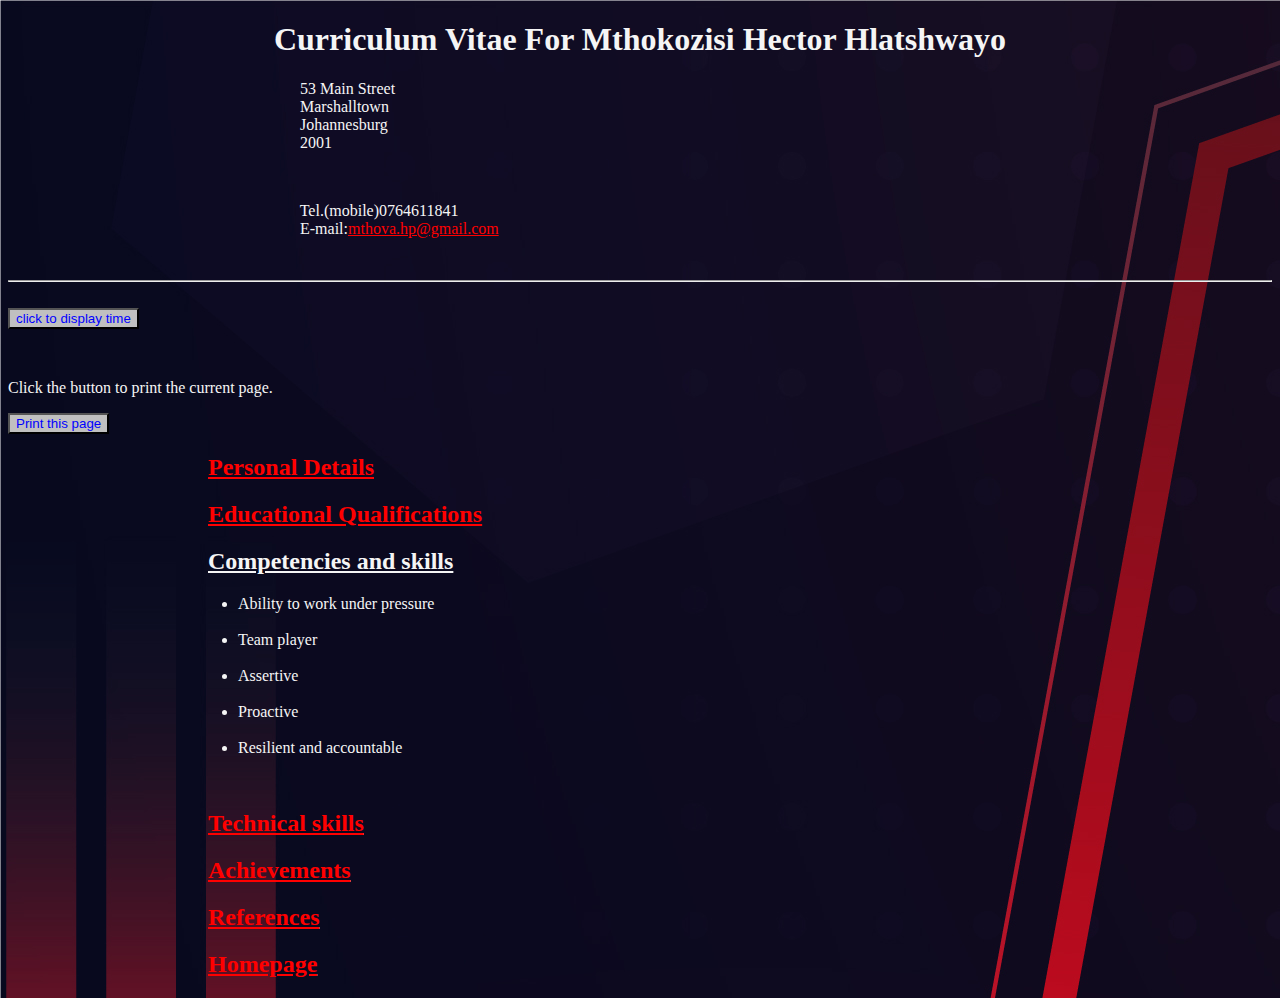
<file: competencies.html>
<!DOCTYPE html>
<html>
<head>
	<meta charset="utf-8">
	<meta name="viewport" content="width=device-width, initial-scale=1">
	<title>Mthokozisi Hector Hlatshwayo</title>
	<style>
		h2{text-decoration: underline;
			padding-left: 200px;
		 }
       ul{
         padding-left:230px;
       }
          body {
         color: whitesmoke;
            background-color: navy;
  background-image: url('qua.jpg');
}
a{
   color: red;
}
button
{
   color: blue;
   background-color: silver;
}
	</style
</head>
<body>
<center>
<h1><b>Curriculum Vitae For Mthokozisi Hector Hlatshwayo</b></h1>
</center>
<p>&nbsp&nbsp&nbsp&nbsp&nbsp&nbsp&nbsp&nbsp&nbsp&nbsp&nbsp&nbsp&nbsp&nbsp&nbsp&nbsp&nbsp&nbsp&nbsp&nbsp&nbsp&nbsp&nbsp&nbsp&nbsp&nbsp&nbsp&nbsp&nbsp&nbsp&nbsp&nbsp&nbsp&nbsp&nbsp&nbsp&nbsp&nbsp&nbsp&nbsp&nbsp&nbsp&nbsp&nbsp&nbsp&nbsp&nbsp&nbsp&nbsp&nbsp&nbsp&nbsp&nbsp&nbsp&nbsp&nbsp&nbsp&nbsp&nbsp&nbsp&nbsp&nbsp&nbsp&nbsp&nbsp&nbsp&nbsp&nbsp&nbsp&nbsp&nbsp&nbsp 53 Main Street<br>
   &nbsp&nbsp&nbsp&nbsp&nbsp&nbsp&nbsp&nbsp&nbsp&nbsp&nbsp&nbsp&nbsp&nbsp&nbsp&nbsp&nbsp&nbsp&nbsp&nbsp&nbsp&nbsp&nbsp&nbsp&nbsp&nbsp&nbsp&nbsp&nbsp&nbsp&nbsp&nbsp&nbsp&nbsp&nbsp&nbsp&nbsp&nbsp&nbsp&nbsp&nbsp&nbsp&nbsp&nbsp&nbsp&nbsp&nbsp&nbsp&nbsp&nbsp&nbsp&nbsp&nbsp&nbsp&nbsp&nbsp&nbsp&nbsp&nbsp&nbsp&nbsp&nbsp&nbsp&nbsp&nbsp&nbsp&nbsp&nbsp&nbsp&nbsp&nbsp&nbsp Marshalltown<br>
   &nbsp&nbsp&nbsp&nbsp&nbsp&nbsp&nbsp&nbsp&nbsp&nbsp&nbsp&nbsp&nbsp&nbsp&nbsp&nbsp&nbsp&nbsp&nbsp&nbsp&nbsp&nbsp&nbsp&nbsp&nbsp&nbsp&nbsp&nbsp&nbsp&nbsp&nbsp&nbsp&nbsp&nbsp&nbsp&nbsp&nbsp&nbsp&nbsp&nbsp&nbsp&nbsp&nbsp&nbsp&nbsp&nbsp&nbsp&nbsp&nbsp&nbsp&nbsp&nbsp&nbsp&nbsp&nbsp&nbsp&nbsp&nbsp&nbsp&nbsp&nbsp&nbsp&nbsp&nbsp&nbsp&nbsp&nbsp&nbsp&nbsp&nbsp&nbsp&nbsp Johannesburg<br>
   &nbsp&nbsp&nbsp&nbsp&nbsp&nbsp&nbsp&nbsp&nbsp&nbsp&nbsp&nbsp&nbsp&nbsp&nbsp&nbsp&nbsp&nbsp&nbsp&nbsp&nbsp&nbsp&nbsp&nbsp&nbsp&nbsp&nbsp&nbsp&nbsp&nbsp&nbsp&nbsp&nbsp&nbsp&nbsp&nbsp&nbsp&nbsp&nbsp&nbsp&nbsp&nbsp&nbsp&nbsp&nbsp&nbsp&nbsp&nbsp&nbsp&nbsp&nbsp&nbsp&nbsp&nbsp&nbsp&nbsp&nbsp&nbsp&nbsp&nbsp&nbsp&nbsp&nbsp&nbsp&nbsp&nbsp&nbsp&nbsp&nbsp&nbsp&nbsp&nbsp 2001</p><br>
   <p>&nbsp&nbsp&nbsp&nbsp&nbsp&nbsp&nbsp&nbsp&nbsp&nbsp&nbsp&nbsp&nbsp&nbsp&nbsp&nbsp&nbsp&nbsp&nbsp&nbsp&nbsp&nbsp&nbsp&nbsp&nbsp&nbsp&nbsp&nbsp&nbsp&nbsp&nbsp&nbsp&nbsp&nbsp&nbsp&nbsp&nbsp&nbsp&nbsp&nbsp&nbsp&nbsp&nbsp&nbsp&nbsp&nbsp&nbsp&nbsp&nbsp&nbsp&nbsp&nbsp&nbsp&nbsp&nbsp&nbsp&nbsp&nbsp&nbsp&nbsp&nbsp&nbsp&nbsp&nbsp&nbsp&nbsp&nbsp&nbsp&nbsp&nbsp&nbsp&nbsp Tel.(mobile)0764611841<br>
   	&nbsp&nbsp&nbsp&nbsp&nbsp&nbsp&nbsp&nbsp&nbsp&nbsp&nbsp&nbsp&nbsp&nbsp&nbsp&nbsp&nbsp&nbsp&nbsp&nbsp&nbsp&nbsp&nbsp&nbsp&nbsp&nbsp&nbsp&nbsp&nbsp&nbsp&nbsp&nbsp&nbsp&nbsp&nbsp&nbsp&nbsp&nbsp&nbsp&nbsp&nbsp&nbsp&nbsp&nbsp&nbsp&nbsp&nbsp&nbsp&nbsp&nbsp&nbsp&nbsp&nbsp&nbsp&nbsp&nbsp&nbsp&nbsp&nbsp&nbsp&nbsp&nbsp&nbsp&nbsp&nbsp&nbsp&nbsp&nbsp&nbsp&nbsp&nbsp&nbsp E-mail:<a href="mailto:mthova.hp@gmail.com">mthova.hp@gmail.com</a></p><br>
   	<hr><br>
      <div> 
               <button onclick="document.getElementById('demo').innerHTML=Date()">click to display time</button>
               <p id="demo"></p>
             </div><br>
      <div> 
         <p>Click the button to print the current page.</p>

<button onclick="window.print()">Print this page</button>   
</div> 
   	<div>   		
   		<h2><a href="mtho.html"<b>Personal Details</b></h2></a>
         <div>       
         <h2><a href="education.html"<b>Educational Qualifications</b></h2></a>

      </div>

   	</div>
   	<div>
   		<h2><b>Competencies and skills</b></h2>
   	<ul>
      <li>Ability to work under pressure</li><br>
      <li>Team player</li><br>
      <li>Assertive</li><br>
      <li>Proactive</li><br>
      <li>Resilient and accountable</li>
   </ul><br>
      
      </div>
      <div>       
         <h2><a href="skills.html"<b>Technical skills</b></h2></a>

      </div>
      <div>
          <h2><a href="achievement.html"<b>Achievements</b></h2></a>
      </div>
      <div>       
         <h2><a href="references.html"<b>References</b></h2></a>
      </div>
      <div>       
         <h2><a href="index.html"<b>Homepage</b></h2></a>
      </div>
   	
</body>
</html>
</file>
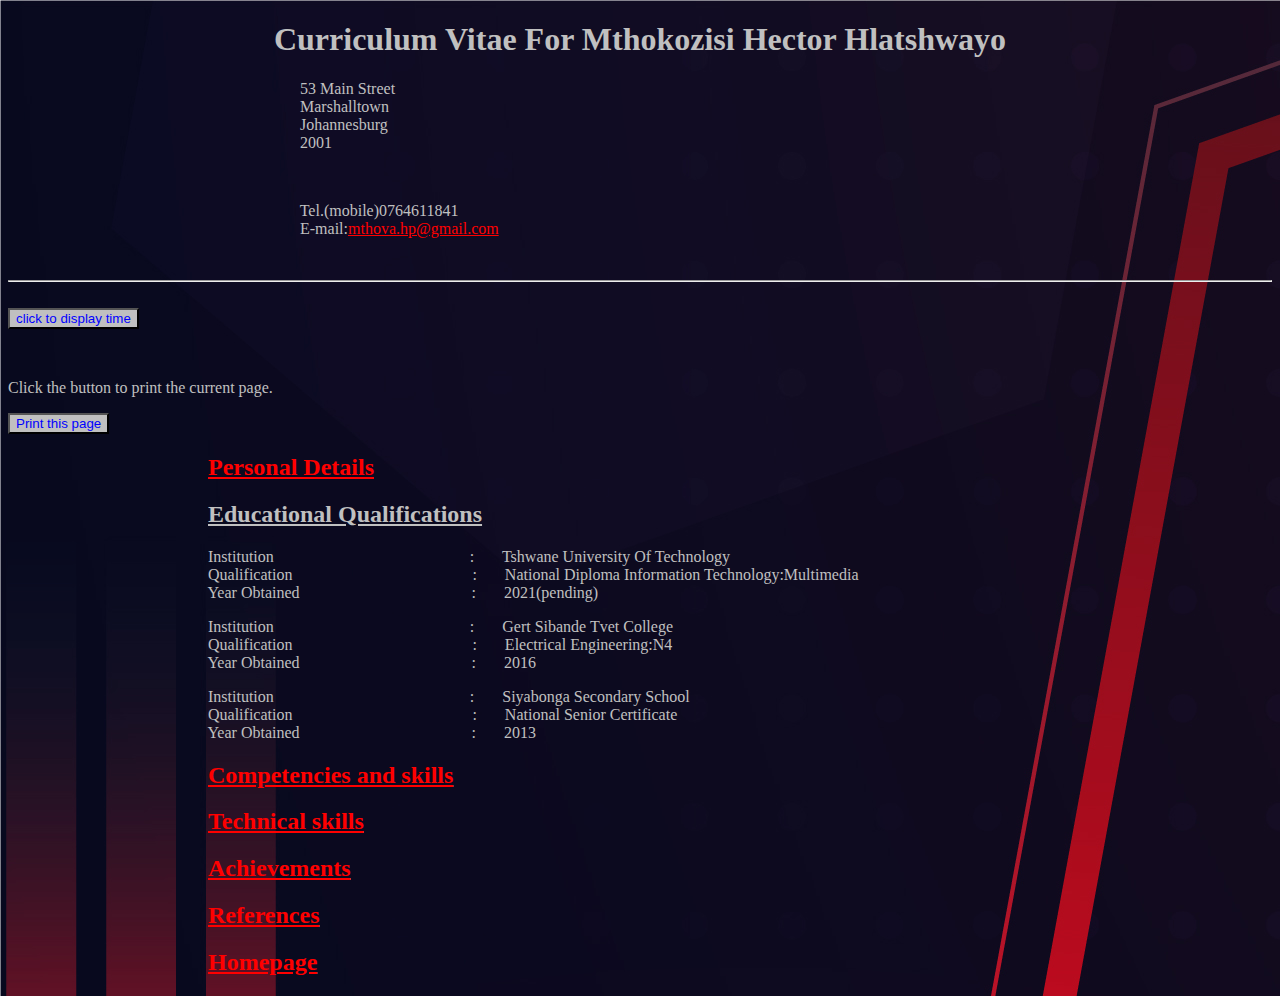
<file: education.html>
<!DOCTYPE html>
<html>
<head>
	<meta charset="utf-8">
	<meta name="viewport" content="width=device-width, initial-scale=1">
	<title>Mthokozisi Hector Hlatshwayo</title>
	<style>
		h2{text-decoration: underline;
			padding-left: 200px;
		 }
		 	 body {
		 	color: silver;
            background-color: navy;
  background-image: url('qua.jpg');
}
a{
	color: red;
}
button{
   color: blue;
   background-color: silver;
}
	</style

</head>
<body>
<center>
<h1><b>Curriculum Vitae For Mthokozisi Hector Hlatshwayo</b></h1>
</center>
<p>&nbsp&nbsp&nbsp&nbsp&nbsp&nbsp&nbsp&nbsp&nbsp&nbsp&nbsp&nbsp&nbsp&nbsp&nbsp&nbsp&nbsp&nbsp&nbsp&nbsp&nbsp&nbsp&nbsp&nbsp&nbsp&nbsp&nbsp&nbsp&nbsp&nbsp&nbsp&nbsp&nbsp&nbsp&nbsp&nbsp&nbsp&nbsp&nbsp&nbsp&nbsp&nbsp&nbsp&nbsp&nbsp&nbsp&nbsp&nbsp&nbsp&nbsp&nbsp&nbsp&nbsp&nbsp&nbsp&nbsp&nbsp&nbsp&nbsp&nbsp&nbsp&nbsp&nbsp&nbsp&nbsp&nbsp&nbsp&nbsp&nbsp&nbsp&nbsp&nbsp 53 Main Street<br>
   &nbsp&nbsp&nbsp&nbsp&nbsp&nbsp&nbsp&nbsp&nbsp&nbsp&nbsp&nbsp&nbsp&nbsp&nbsp&nbsp&nbsp&nbsp&nbsp&nbsp&nbsp&nbsp&nbsp&nbsp&nbsp&nbsp&nbsp&nbsp&nbsp&nbsp&nbsp&nbsp&nbsp&nbsp&nbsp&nbsp&nbsp&nbsp&nbsp&nbsp&nbsp&nbsp&nbsp&nbsp&nbsp&nbsp&nbsp&nbsp&nbsp&nbsp&nbsp&nbsp&nbsp&nbsp&nbsp&nbsp&nbsp&nbsp&nbsp&nbsp&nbsp&nbsp&nbsp&nbsp&nbsp&nbsp&nbsp&nbsp&nbsp&nbsp&nbsp&nbsp Marshalltown<br>
   &nbsp&nbsp&nbsp&nbsp&nbsp&nbsp&nbsp&nbsp&nbsp&nbsp&nbsp&nbsp&nbsp&nbsp&nbsp&nbsp&nbsp&nbsp&nbsp&nbsp&nbsp&nbsp&nbsp&nbsp&nbsp&nbsp&nbsp&nbsp&nbsp&nbsp&nbsp&nbsp&nbsp&nbsp&nbsp&nbsp&nbsp&nbsp&nbsp&nbsp&nbsp&nbsp&nbsp&nbsp&nbsp&nbsp&nbsp&nbsp&nbsp&nbsp&nbsp&nbsp&nbsp&nbsp&nbsp&nbsp&nbsp&nbsp&nbsp&nbsp&nbsp&nbsp&nbsp&nbsp&nbsp&nbsp&nbsp&nbsp&nbsp&nbsp&nbsp&nbsp Johannesburg<br>
   &nbsp&nbsp&nbsp&nbsp&nbsp&nbsp&nbsp&nbsp&nbsp&nbsp&nbsp&nbsp&nbsp&nbsp&nbsp&nbsp&nbsp&nbsp&nbsp&nbsp&nbsp&nbsp&nbsp&nbsp&nbsp&nbsp&nbsp&nbsp&nbsp&nbsp&nbsp&nbsp&nbsp&nbsp&nbsp&nbsp&nbsp&nbsp&nbsp&nbsp&nbsp&nbsp&nbsp&nbsp&nbsp&nbsp&nbsp&nbsp&nbsp&nbsp&nbsp&nbsp&nbsp&nbsp&nbsp&nbsp&nbsp&nbsp&nbsp&nbsp&nbsp&nbsp&nbsp&nbsp&nbsp&nbsp&nbsp&nbsp&nbsp&nbsp&nbsp&nbsp 2001</p><br>
   <p>&nbsp&nbsp&nbsp&nbsp&nbsp&nbsp&nbsp&nbsp&nbsp&nbsp&nbsp&nbsp&nbsp&nbsp&nbsp&nbsp&nbsp&nbsp&nbsp&nbsp&nbsp&nbsp&nbsp&nbsp&nbsp&nbsp&nbsp&nbsp&nbsp&nbsp&nbsp&nbsp&nbsp&nbsp&nbsp&nbsp&nbsp&nbsp&nbsp&nbsp&nbsp&nbsp&nbsp&nbsp&nbsp&nbsp&nbsp&nbsp&nbsp&nbsp&nbsp&nbsp&nbsp&nbsp&nbsp&nbsp&nbsp&nbsp&nbsp&nbsp&nbsp&nbsp&nbsp&nbsp&nbsp&nbsp&nbsp&nbsp&nbsp&nbsp&nbsp&nbsp Tel.(mobile)0764611841<br>
   	&nbsp&nbsp&nbsp&nbsp&nbsp&nbsp&nbsp&nbsp&nbsp&nbsp&nbsp&nbsp&nbsp&nbsp&nbsp&nbsp&nbsp&nbsp&nbsp&nbsp&nbsp&nbsp&nbsp&nbsp&nbsp&nbsp&nbsp&nbsp&nbsp&nbsp&nbsp&nbsp&nbsp&nbsp&nbsp&nbsp&nbsp&nbsp&nbsp&nbsp&nbsp&nbsp&nbsp&nbsp&nbsp&nbsp&nbsp&nbsp&nbsp&nbsp&nbsp&nbsp&nbsp&nbsp&nbsp&nbsp&nbsp&nbsp&nbsp&nbsp&nbsp&nbsp&nbsp&nbsp&nbsp&nbsp&nbsp&nbsp&nbsp&nbsp&nbsp&nbsp E-mail:<a href="mailto:mthova.hp@gmail.com">mthova.hp@gmail.com</a></p><br>
   	<hr><br>
      
      
            <div> 
               <button onclick="document.getElementById('demo').innerHTML=Date()">click to display time</button>
               <p id="demo"></p>
             </div><br>
         
         
      
   	<div> 
         <p>Click the button to print the current page.</p>

<button onclick="window.print()">Print this page</button>   
</div>  
            <div>
		
   		<h2><a href="mtho.html"<b>Personal Details</b></h2></a>

   	</div>
   	<div>

   		<h2><b>Educational Qualifications</b></h2>
   	<p>&nbsp&nbsp&nbsp&nbsp&nbsp&nbsp&nbsp&nbsp&nbsp&nbsp&nbsp&nbsp&nbsp&nbsp&nbsp&nbsp&nbsp&nbsp&nbsp&nbsp&nbsp&nbsp&nbsp&nbsp&nbsp&nbsp&nbsp&nbsp&nbsp&nbsp&nbsp&nbsp&nbsp&nbsp&nbsp&nbsp&nbsp&nbsp&nbsp&nbsp&nbsp&nbsp&nbsp&nbsp&nbsp&nbsp&nbsp&nbsp&nbsp Institution  &nbsp&nbsp&nbsp&nbsp&nbsp&nbsp&nbsp&nbsp&nbsp&nbsp&nbsp&nbsp&nbsp&nbsp&nbsp&nbsp&nbsp&nbsp&nbsp&nbsp&nbsp&nbsp&nbsp&nbsp&nbsp&nbsp&nbsp&nbsp&nbsp&nbsp&nbsp&nbsp&nbsp&nbsp&nbsp&nbsp&nbsp&nbsp&nbsp&nbsp&nbsp&nbsp&nbsp&nbsp&nbsp&nbsp&nbsp :&nbsp&nbsp&nbsp&nbsp&nbsp&nbsp Tshwane University Of Technology<br>
   &nbsp&nbsp&nbsp&nbsp&nbsp&nbsp&nbsp&nbsp&nbsp&nbsp&nbsp&nbsp&nbsp&nbsp&nbsp&nbsp&nbsp&nbsp&nbsp&nbsp&nbsp&nbsp&nbsp&nbsp&nbsp&nbsp&nbsp&nbsp&nbsp&nbsp&nbsp&nbsp&nbsp&nbsp&nbsp&nbsp&nbsp&nbsp&nbsp&nbsp&nbsp&nbsp&nbsp&nbsp&nbsp&nbsp&nbsp&nbsp&nbsp Qualification &nbsp&nbsp&nbsp&nbsp&nbsp&nbsp&nbsp&nbsp&nbsp&nbsp&nbsp&nbsp&nbsp&nbsp&nbsp&nbsp&nbsp&nbsp&nbsp&nbsp&nbsp&nbsp&nbsp&nbsp&nbsp&nbsp&nbsp&nbsp&nbsp&nbsp&nbsp&nbsp&nbsp&nbsp&nbsp&nbsp&nbsp&nbsp&nbsp&nbsp&nbsp&nbsp&nbsp :&nbsp&nbsp&nbsp&nbsp&nbsp&nbsp National Diploma Information Technology:Multimedia<br>
   &nbsp&nbsp&nbsp&nbsp&nbsp&nbsp&nbsp&nbsp&nbsp&nbsp&nbsp&nbsp&nbsp&nbsp&nbsp&nbsp&nbsp&nbsp&nbsp&nbsp&nbsp&nbsp&nbsp&nbsp&nbsp&nbsp&nbsp&nbsp&nbsp&nbsp&nbsp&nbsp&nbsp&nbsp&nbsp&nbsp&nbsp&nbsp&nbsp&nbsp&nbsp&nbsp&nbsp&nbsp&nbsp&nbsp&nbsp&nbsp&nbsp Year Obtained &nbsp&nbsp&nbsp&nbsp&nbsp&nbsp&nbsp&nbsp&nbsp&nbsp&nbsp&nbsp&nbsp&nbsp&nbsp&nbsp&nbsp&nbsp&nbsp&nbsp&nbsp&nbsp&nbsp&nbsp&nbsp&nbsp&nbsp&nbsp&nbsp&nbsp&nbsp&nbsp&nbsp&nbsp&nbsp&nbsp&nbsp&nbsp&nbsp&nbsp&nbsp   :&nbsp&nbsp&nbsp&nbsp&nbsp&nbsp 2021(pending)<br></p>
   <p>&nbsp&nbsp&nbsp&nbsp&nbsp&nbsp&nbsp&nbsp&nbsp&nbsp&nbsp&nbsp&nbsp&nbsp&nbsp&nbsp&nbsp&nbsp&nbsp&nbsp&nbsp&nbsp&nbsp&nbsp&nbsp&nbsp&nbsp&nbsp&nbsp&nbsp&nbsp&nbsp&nbsp&nbsp&nbsp&nbsp&nbsp&nbsp&nbsp&nbsp&nbsp&nbsp&nbsp&nbsp&nbsp&nbsp&nbsp&nbsp&nbsp Institution  &nbsp&nbsp&nbsp&nbsp&nbsp&nbsp&nbsp&nbsp&nbsp&nbsp&nbsp&nbsp&nbsp&nbsp&nbsp&nbsp&nbsp&nbsp&nbsp&nbsp&nbsp&nbsp&nbsp&nbsp&nbsp&nbsp&nbsp&nbsp&nbsp&nbsp&nbsp&nbsp&nbsp&nbsp&nbsp&nbsp&nbsp&nbsp&nbsp&nbsp&nbsp&nbsp&nbsp&nbsp&nbsp&nbsp&nbsp :&nbsp&nbsp&nbsp&nbsp&nbsp&nbsp Gert Sibande Tvet College<br>
   &nbsp&nbsp&nbsp&nbsp&nbsp&nbsp&nbsp&nbsp&nbsp&nbsp&nbsp&nbsp&nbsp&nbsp&nbsp&nbsp&nbsp&nbsp&nbsp&nbsp&nbsp&nbsp&nbsp&nbsp&nbsp&nbsp&nbsp&nbsp&nbsp&nbsp&nbsp&nbsp&nbsp&nbsp&nbsp&nbsp&nbsp&nbsp&nbsp&nbsp&nbsp&nbsp&nbsp&nbsp&nbsp&nbsp&nbsp&nbsp&nbsp Qualification &nbsp&nbsp&nbsp&nbsp&nbsp&nbsp&nbsp&nbsp&nbsp&nbsp&nbsp&nbsp&nbsp&nbsp&nbsp&nbsp&nbsp&nbsp&nbsp&nbsp&nbsp&nbsp&nbsp&nbsp&nbsp&nbsp&nbsp&nbsp&nbsp&nbsp&nbsp&nbsp&nbsp&nbsp&nbsp&nbsp&nbsp&nbsp&nbsp&nbsp&nbsp&nbsp&nbsp :&nbsp&nbsp&nbsp&nbsp&nbsp&nbsp Electrical Engineering:N4<br>
   &nbsp&nbsp&nbsp&nbsp&nbsp&nbsp&nbsp&nbsp&nbsp&nbsp&nbsp&nbsp&nbsp&nbsp&nbsp&nbsp&nbsp&nbsp&nbsp&nbsp&nbsp&nbsp&nbsp&nbsp&nbsp&nbsp&nbsp&nbsp&nbsp&nbsp&nbsp&nbsp&nbsp&nbsp&nbsp&nbsp&nbsp&nbsp&nbsp&nbsp&nbsp&nbsp&nbsp&nbsp&nbsp&nbsp&nbsp&nbsp&nbsp Year Obtained &nbsp&nbsp&nbsp&nbsp&nbsp&nbsp&nbsp&nbsp&nbsp&nbsp&nbsp&nbsp&nbsp&nbsp&nbsp&nbsp&nbsp&nbsp&nbsp&nbsp&nbsp&nbsp&nbsp&nbsp&nbsp&nbsp&nbsp&nbsp&nbsp&nbsp&nbsp&nbsp&nbsp&nbsp&nbsp&nbsp&nbsp&nbsp&nbsp&nbsp&nbsp   :&nbsp&nbsp&nbsp&nbsp&nbsp&nbsp 2016<br></p>
   <p>&nbsp&nbsp&nbsp&nbsp&nbsp&nbsp&nbsp&nbsp&nbsp&nbsp&nbsp&nbsp&nbsp&nbsp&nbsp&nbsp&nbsp&nbsp&nbsp&nbsp&nbsp&nbsp&nbsp&nbsp&nbsp&nbsp&nbsp&nbsp&nbsp&nbsp&nbsp&nbsp&nbsp&nbsp&nbsp&nbsp&nbsp&nbsp&nbsp&nbsp&nbsp&nbsp&nbsp&nbsp&nbsp&nbsp&nbsp&nbsp&nbsp Institution  &nbsp&nbsp&nbsp&nbsp&nbsp&nbsp&nbsp&nbsp&nbsp&nbsp&nbsp&nbsp&nbsp&nbsp&nbsp&nbsp&nbsp&nbsp&nbsp&nbsp&nbsp&nbsp&nbsp&nbsp&nbsp&nbsp&nbsp&nbsp&nbsp&nbsp&nbsp&nbsp&nbsp&nbsp&nbsp&nbsp&nbsp&nbsp&nbsp&nbsp&nbsp&nbsp&nbsp&nbsp&nbsp&nbsp&nbsp :&nbsp&nbsp&nbsp&nbsp&nbsp&nbsp Siyabonga Secondary School<br>
   &nbsp&nbsp&nbsp&nbsp&nbsp&nbsp&nbsp&nbsp&nbsp&nbsp&nbsp&nbsp&nbsp&nbsp&nbsp&nbsp&nbsp&nbsp&nbsp&nbsp&nbsp&nbsp&nbsp&nbsp&nbsp&nbsp&nbsp&nbsp&nbsp&nbsp&nbsp&nbsp&nbsp&nbsp&nbsp&nbsp&nbsp&nbsp&nbsp&nbsp&nbsp&nbsp&nbsp&nbsp&nbsp&nbsp&nbsp&nbsp&nbsp Qualification &nbsp&nbsp&nbsp&nbsp&nbsp&nbsp&nbsp&nbsp&nbsp&nbsp&nbsp&nbsp&nbsp&nbsp&nbsp&nbsp&nbsp&nbsp&nbsp&nbsp&nbsp&nbsp&nbsp&nbsp&nbsp&nbsp&nbsp&nbsp&nbsp&nbsp&nbsp&nbsp&nbsp&nbsp&nbsp&nbsp&nbsp&nbsp&nbsp&nbsp&nbsp&nbsp&nbsp :&nbsp&nbsp&nbsp&nbsp&nbsp&nbsp National Senior Certificate<br>
   &nbsp&nbsp&nbsp&nbsp&nbsp&nbsp&nbsp&nbsp&nbsp&nbsp&nbsp&nbsp&nbsp&nbsp&nbsp&nbsp&nbsp&nbsp&nbsp&nbsp&nbsp&nbsp&nbsp&nbsp&nbsp&nbsp&nbsp&nbsp&nbsp&nbsp&nbsp&nbsp&nbsp&nbsp&nbsp&nbsp&nbsp&nbsp&nbsp&nbsp&nbsp&nbsp&nbsp&nbsp&nbsp&nbsp&nbsp&nbsp&nbsp Year Obtained &nbsp&nbsp&nbsp&nbsp&nbsp&nbsp&nbsp&nbsp&nbsp&nbsp&nbsp&nbsp&nbsp&nbsp&nbsp&nbsp&nbsp&nbsp&nbsp&nbsp&nbsp&nbsp&nbsp&nbsp&nbsp&nbsp&nbsp&nbsp&nbsp&nbsp&nbsp&nbsp&nbsp&nbsp&nbsp&nbsp&nbsp&nbsp&nbsp&nbsp&nbsp   :&nbsp&nbsp&nbsp&nbsp&nbsp&nbsp 2013<br></p>
   
</p>
   	</div>
   	<div>   		
   		<h2><a href="competencies.html"<b>Competencies and skills</b></h2></a>

   	</div>
   	<div>       
         <h2><a href="skills.html"<b>Technical skills</b></h2></a>
      </div>
      <div>
      	 <h2><a href="achievement.html"<b>Achievements</b></h2></a>
      </div>
      <div>       
         <h2><a href="references.html"<b>References</b></h2></a>
      </div>
      <div>       
         <h2><a href="index.html"<b>Homepage</b></h2></a>
      </div>
</body>
</html>
</file>
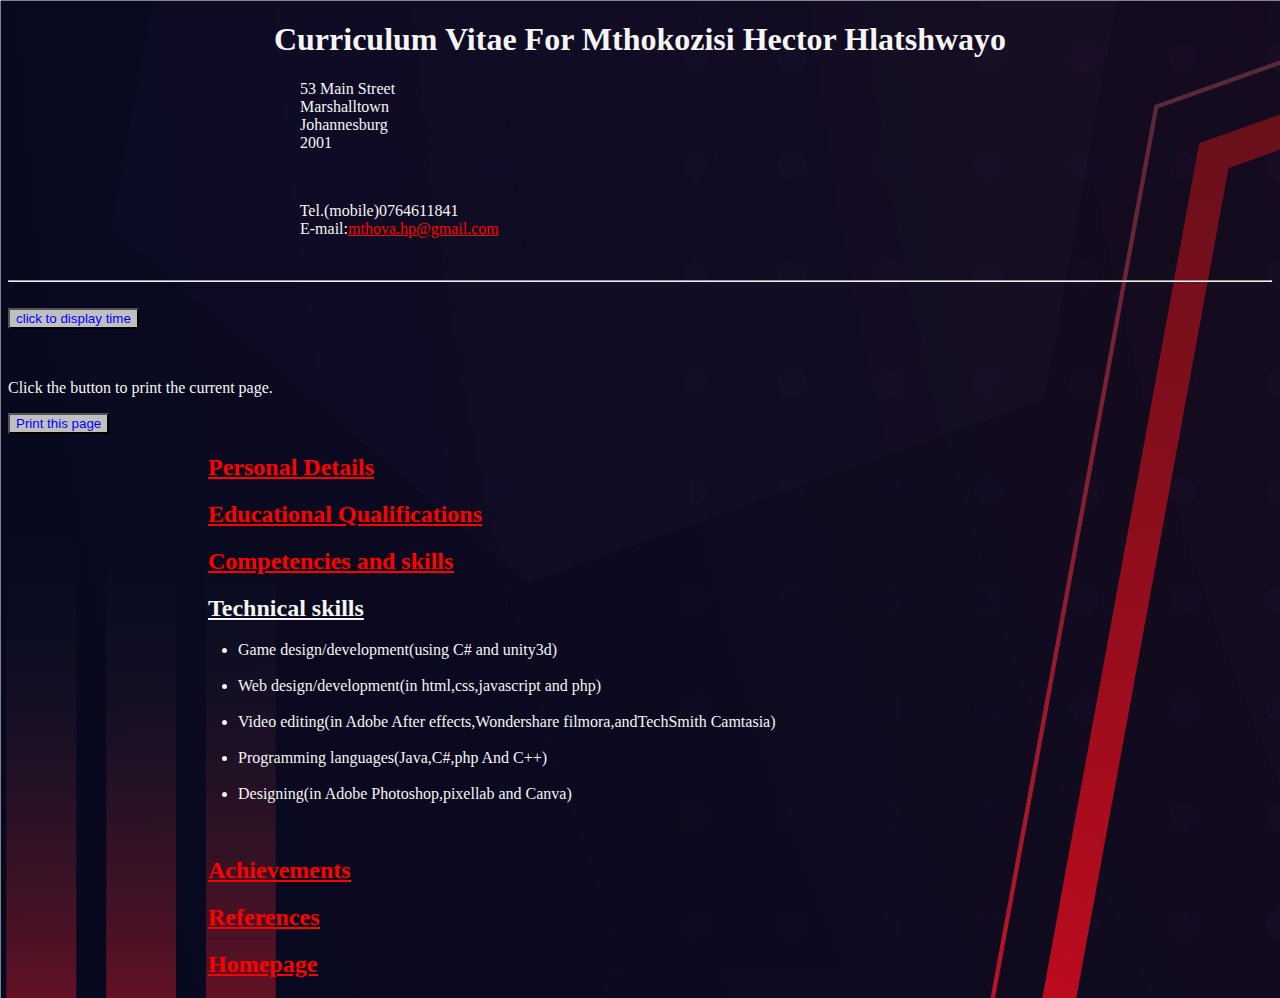
<file: skills.html>
<!DOCTYPE html>
<html>
<head>
	<meta charset="utf-8">
	<meta name="viewport" content="width=device-width, initial-scale=1">
	<title>Mthokozisi Hector Hlatshwayo</title>
	<style>
		h2{text-decoration: underline;
			padding-left: 200px;
		 }
       ul{
         padding-left:230px;
       }
          body {
         color: whitesmoke;
            background-color: navy;
  background-image: url('qua.jpg');
}
a{
   color: red;
}
button{
   color: blue;
   background-color: silver;
}

	</style
</head>
<body>
<center>
<h1><b>Curriculum Vitae For Mthokozisi Hector Hlatshwayo</b></h1>
</center>
<p>&nbsp&nbsp&nbsp&nbsp&nbsp&nbsp&nbsp&nbsp&nbsp&nbsp&nbsp&nbsp&nbsp&nbsp&nbsp&nbsp&nbsp&nbsp&nbsp&nbsp&nbsp&nbsp&nbsp&nbsp&nbsp&nbsp&nbsp&nbsp&nbsp&nbsp&nbsp&nbsp&nbsp&nbsp&nbsp&nbsp&nbsp&nbsp&nbsp&nbsp&nbsp&nbsp&nbsp&nbsp&nbsp&nbsp&nbsp&nbsp&nbsp&nbsp&nbsp&nbsp&nbsp&nbsp&nbsp&nbsp&nbsp&nbsp&nbsp&nbsp&nbsp&nbsp&nbsp&nbsp&nbsp&nbsp&nbsp&nbsp&nbsp&nbsp&nbsp&nbsp 53 Main Street<br>
   &nbsp&nbsp&nbsp&nbsp&nbsp&nbsp&nbsp&nbsp&nbsp&nbsp&nbsp&nbsp&nbsp&nbsp&nbsp&nbsp&nbsp&nbsp&nbsp&nbsp&nbsp&nbsp&nbsp&nbsp&nbsp&nbsp&nbsp&nbsp&nbsp&nbsp&nbsp&nbsp&nbsp&nbsp&nbsp&nbsp&nbsp&nbsp&nbsp&nbsp&nbsp&nbsp&nbsp&nbsp&nbsp&nbsp&nbsp&nbsp&nbsp&nbsp&nbsp&nbsp&nbsp&nbsp&nbsp&nbsp&nbsp&nbsp&nbsp&nbsp&nbsp&nbsp&nbsp&nbsp&nbsp&nbsp&nbsp&nbsp&nbsp&nbsp&nbsp&nbsp Marshalltown<br>
   &nbsp&nbsp&nbsp&nbsp&nbsp&nbsp&nbsp&nbsp&nbsp&nbsp&nbsp&nbsp&nbsp&nbsp&nbsp&nbsp&nbsp&nbsp&nbsp&nbsp&nbsp&nbsp&nbsp&nbsp&nbsp&nbsp&nbsp&nbsp&nbsp&nbsp&nbsp&nbsp&nbsp&nbsp&nbsp&nbsp&nbsp&nbsp&nbsp&nbsp&nbsp&nbsp&nbsp&nbsp&nbsp&nbsp&nbsp&nbsp&nbsp&nbsp&nbsp&nbsp&nbsp&nbsp&nbsp&nbsp&nbsp&nbsp&nbsp&nbsp&nbsp&nbsp&nbsp&nbsp&nbsp&nbsp&nbsp&nbsp&nbsp&nbsp&nbsp&nbsp Johannesburg<br>
   &nbsp&nbsp&nbsp&nbsp&nbsp&nbsp&nbsp&nbsp&nbsp&nbsp&nbsp&nbsp&nbsp&nbsp&nbsp&nbsp&nbsp&nbsp&nbsp&nbsp&nbsp&nbsp&nbsp&nbsp&nbsp&nbsp&nbsp&nbsp&nbsp&nbsp&nbsp&nbsp&nbsp&nbsp&nbsp&nbsp&nbsp&nbsp&nbsp&nbsp&nbsp&nbsp&nbsp&nbsp&nbsp&nbsp&nbsp&nbsp&nbsp&nbsp&nbsp&nbsp&nbsp&nbsp&nbsp&nbsp&nbsp&nbsp&nbsp&nbsp&nbsp&nbsp&nbsp&nbsp&nbsp&nbsp&nbsp&nbsp&nbsp&nbsp&nbsp&nbsp 2001</p><br>
   <p>&nbsp&nbsp&nbsp&nbsp&nbsp&nbsp&nbsp&nbsp&nbsp&nbsp&nbsp&nbsp&nbsp&nbsp&nbsp&nbsp&nbsp&nbsp&nbsp&nbsp&nbsp&nbsp&nbsp&nbsp&nbsp&nbsp&nbsp&nbsp&nbsp&nbsp&nbsp&nbsp&nbsp&nbsp&nbsp&nbsp&nbsp&nbsp&nbsp&nbsp&nbsp&nbsp&nbsp&nbsp&nbsp&nbsp&nbsp&nbsp&nbsp&nbsp&nbsp&nbsp&nbsp&nbsp&nbsp&nbsp&nbsp&nbsp&nbsp&nbsp&nbsp&nbsp&nbsp&nbsp&nbsp&nbsp&nbsp&nbsp&nbsp&nbsp&nbsp&nbsp Tel.(mobile)0764611841<br>
   	&nbsp&nbsp&nbsp&nbsp&nbsp&nbsp&nbsp&nbsp&nbsp&nbsp&nbsp&nbsp&nbsp&nbsp&nbsp&nbsp&nbsp&nbsp&nbsp&nbsp&nbsp&nbsp&nbsp&nbsp&nbsp&nbsp&nbsp&nbsp&nbsp&nbsp&nbsp&nbsp&nbsp&nbsp&nbsp&nbsp&nbsp&nbsp&nbsp&nbsp&nbsp&nbsp&nbsp&nbsp&nbsp&nbsp&nbsp&nbsp&nbsp&nbsp&nbsp&nbsp&nbsp&nbsp&nbsp&nbsp&nbsp&nbsp&nbsp&nbsp&nbsp&nbsp&nbsp&nbsp&nbsp&nbsp&nbsp&nbsp&nbsp&nbsp&nbsp&nbsp E-mail:<a href="mailto:mthova.hp@gmail.com">mthova.hp@gmail.com</a></p><br>
   	<hr><br>
      <div> 
               <button onclick="document.getElementById('demo').innerHTML=Date()">click to display time</button>
               <p id="demo"></p>
             </div><br>
      <div> 
         <p>Click the button to print the current page.</p>

<button onclick="window.print()">Print this page</button>   
</div> 
   	<div>   		
   		<h2><a href="mtho.html"<b>Personal Details</b></h2></a>
         <div>       
         <h2><a href="education.html"<b>Educational Qualifications</b></h2></a>
         <div>       
         <h2><a href="competencies.html"<b>Competencies and skills</b></h2></a>

      </div>

      </div>

   	</div>
   	<div>
   		<h2><b>Technical skills</b></h2>
   	<ul>
      <li>Game design/development(using C# and unity3d)</li><br>
      <li>Web design/development(in html,css,javascript and php)</li><br>
      <li>Video editing(in Adobe After effects,Wondershare filmora,andTechSmith Camtasia)</li><br>
      <li>Programming languages(Java,C#,php And C++)</li><br>
      <li>Designing(in Adobe Photoshop,pixellab and Canva)</li>
   </ul><br>
      
      </div>
      <div>       
         <h2><a href="achievement.html"<b>Achievements</b></h2></a>

      </div>
   	<div>       
         <h2><a href="references.html"<b>References</b></h2></a>
      </div>
      <div>       
         <h2><a href="index.html"<b>Homepage</b></h2></a>
      </div>
</body>
</html>
</file>
